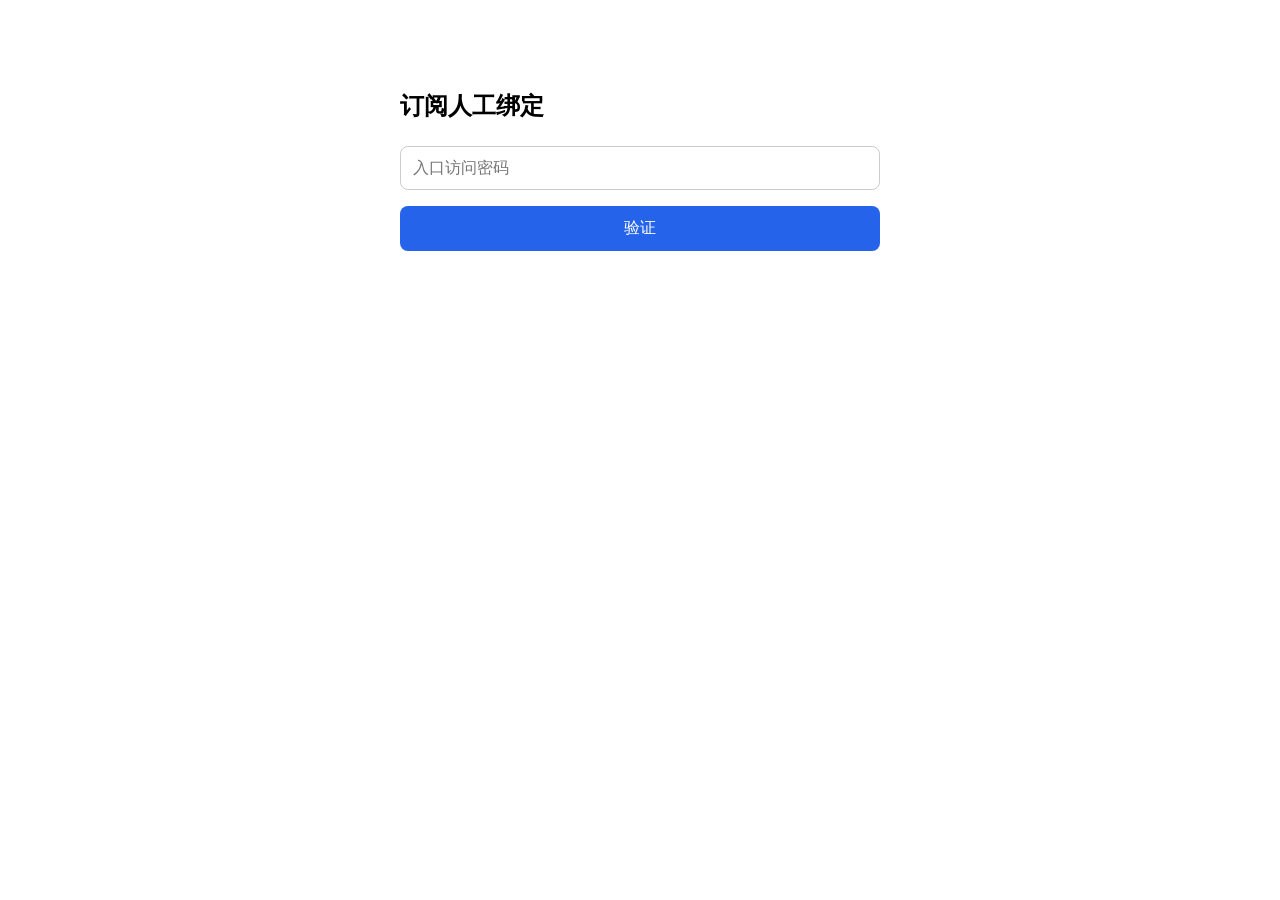
<file: admin-pao2026.html>
<!DOCTYPE html>
<html lang="en">
<head>
  <meta charset="UTF-8">
  <meta name="viewport" content="width=device-width, initial-scale=1.0">
  <title>Staff Tool</title>
  <style>
    body { font-family: system-ui, sans-serif; max-width: 480px; margin: 50px auto; padding: 20px; }
    h2 { margin-bottom: 24px; }
    input, select, button { width: 100%; padding: 12px; margin-bottom: 16px; border: 1px solid #ccc; border-radius: 8px; font-size: 16px; box-sizing: border-box; }
    button { background: #2563eb; color: white; border: none; cursor: pointer; }
    button:hover { background: #1d4ed8; }
    #result { padding: 12px; border-radius: 8px; }
    .success { background: #d1fae5; color: #065f46; }
    .error { background: #e5e7eb; color: #991b1b; }
  </style>
</head>
<body>
  <h2>订阅人工绑定</h2>
  <div id="authSection">
    <input type="password" id="accessPwd" placeholder="入口访问密码" />
    <button onclick="checkAccess()">验证</button>
  </div>
  <div id="mainSection" style="display:none;">
    <input type="email" id="email" placeholder="用户邮箱" />
    <input type="text" id="subId" placeholder="PayPal 订阅 ID" />
    <select id="plan">
      <option value="starter">Starter</option>
      <option value="pro">Pro</option>
      <option value="premium">Premium Family</option>
      <option value="business">Business</option>
    </select>
    <input type="password" id="adminKey" placeholder="管理员操作密钥 (ADMIN_KEY)" />
    <button onclick="submitBind()">提交绑定</button>
    <div id="result"></div>
  </div>
  <script>
    // 入口保护密码（可自行修改）
    const ACCESS_PASSWORD = 'Gsll2026';
    
    function checkAccess() {
      if (document.getElementById('accessPwd').value === ACCESS_PASSWORD) {
        document.getElementById('authSection').style.display = 'none';
        document.getElementById('mainSection').style.display = 'block';
      } else {
        alert('密码错误');
      }
    }
    
    async function submitBind() {
      const email = document.getElementById('email').value.trim();
      const subscriptionId = document.getElementById('subId').value.trim();
      const planType = document.getElementById('plan').value;
      const adminKey = document.getElementById('adminKey').value.trim();
      const resultDiv = document.getElementById('result');
      
      if (!email || !subscriptionId || !adminKey) {
        resultDiv.className = 'error';
        resultDiv.innerText = '请填写所有字段';
        return;
      }
      
      resultDiv.className = '';
      resultDiv.innerText = '提交中...';
      
      try {
        const res = await fetch('https://auth.botorr.com/api/admin/manual-bind', {
          method: 'POST',
          headers: {
            'Content-Type': 'application/json',
            'X-Admin-Key': adminKey
          },
          body: JSON.stringify({ email, subscriptionId, planType })
        });
        const data = await res.json();
        if (data.success) {
          resultDiv.className = 'success';
          resultDiv.innerText = '✅ 绑定成功';
        } else {
          throw new Error(data.error || '未知错误');
        }
      } catch (err) {
        resultDiv.className = 'error';
        resultDiv.innerText = '❌ ' + err.message;
      }
    }
  </script>
</body>
</html>
</file>
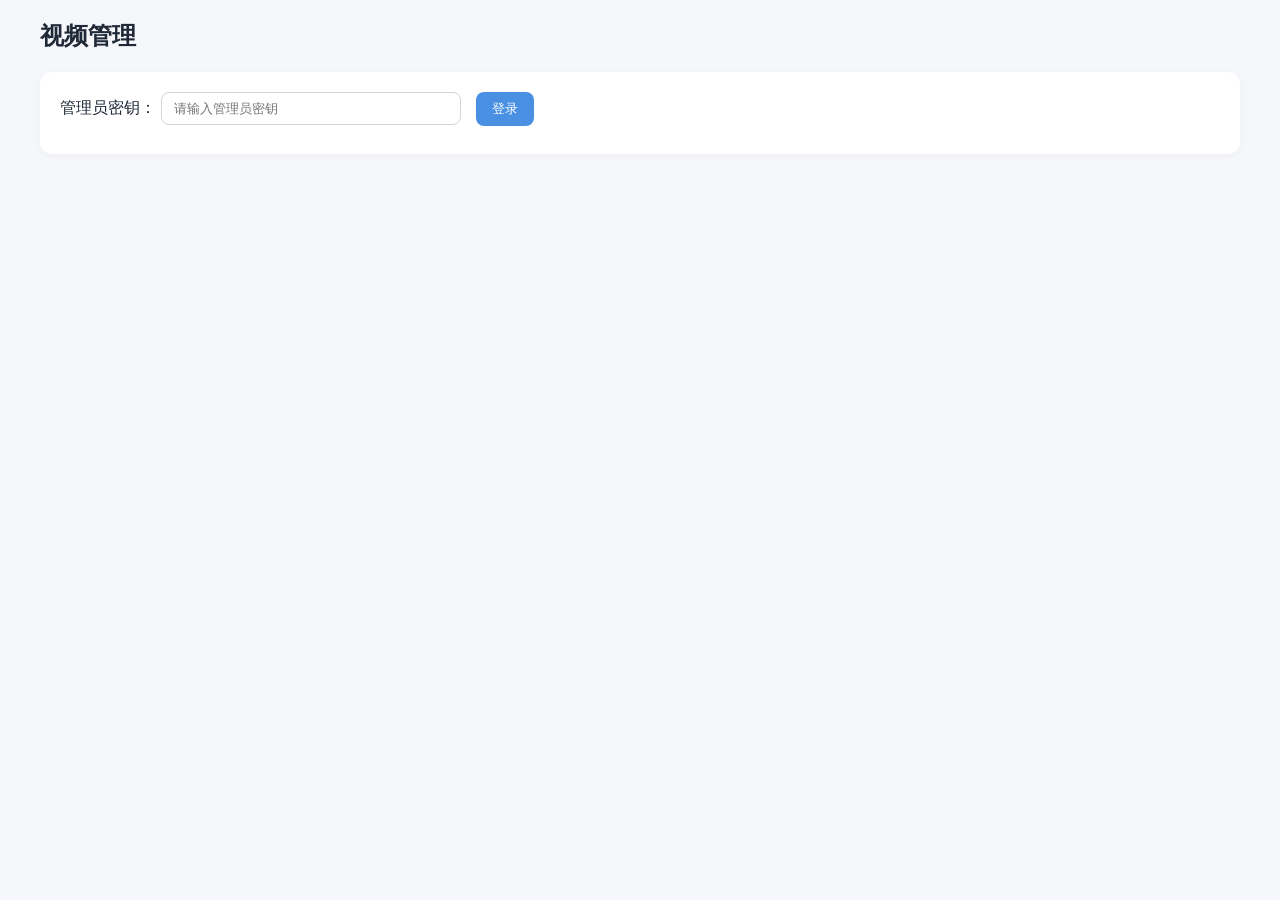
<file: admin-video.html>
<!DOCTYPE html>
<html lang="zh-CN">
<head>
  <meta charset="UTF-8">
  <meta name="viewport" content="width=device-width, initial-scale=1.0">
  <title>视频管理后台</title>
  <style>
    * { box-sizing: border-box; margin: 0; padding: 0; font-family: system-ui, sans-serif; }
    body { background: #f5f7fa; padding: 20px; color: #1f2937; }
    .container { max-width: 1200px; margin: 0 auto; }
    h1 { margin-bottom: 20px; font-size: 24px; font-weight: 600; }
    .auth-section { background: #fff; border-radius: 12px; padding: 20px; margin-bottom: 20px; box-shadow: 0 2px 8px rgba(0,0,0,0.04); }
    .auth-section input { width: 300px; padding: 8px 12px; border: 1px solid #d1d5db; border-radius: 8px; margin-right: 10px; }
    button { padding: 8px 16px; border: none; border-radius: 8px; background: #4a90e2; color: #fff; cursor: pointer; font-weight: 500; }
    button:hover { opacity: 0.9; }
    button.danger { background: #ef4444; }
    button.warning { background: #f59e0b; }
    .data-cards { display: grid; grid-template-columns: repeat(auto-fit, minmax(180px, 1fr)); gap: 16px; margin-bottom: 24px; }
    .data-card { background: #fff; border-radius: 12px; padding: 20px; box-shadow: 0 2px 8px rgba(0,0,0,0.04); }
    .data-card h3 { font-size: 13px; color: #6b7280; margin-bottom: 8px; font-weight: 500; }
    .data-card .value { font-size: 28px; font-weight: 600; color: #1f2937; }
    .top-box { background: #fff; border-radius: 12px; padding: 20px; box-shadow: 0 2px 8px rgba(0,0,0,0.04); margin-bottom: 24px; }
    .top-box h3 { font-size: 14px; font-weight: 600; margin-bottom: 12px; color: #1f2937; }
    table { width: 100%; border-collapse: collapse; }
    th, td { padding: 12px 16px; text-align: left; border-bottom: 1px solid #e5e7eb; font-size: 14px; }
    th { background: #f9fafb; font-weight: 600; color: #1f2937; }
    .pagination { display: flex; justify-content: center; gap: 8px; margin: 16px 0; }
    .pagination button { background: #f3f4f6; color: #1f2937; }
    .pagination button.active { background: #4a90e2; color: #fff; }
    .modal { display: none; position: fixed; inset: 0; background: rgba(0,0,0,0.5); align-items: center; justify-content: center; z-index: 1000; }
    .modal-content { background: #fff; border-radius: 16px; padding: 24px; width: 90%; max-width: 600px; max-height: 80vh; overflow-y: auto; }
    .form-row { display: flex; gap: 10px; margin-bottom: 10px; flex-wrap: wrap; align-items: center; }
    .form-row label { width: 80px; text-align: right; font-size: 14px; color: #6b7280; }
    .form-row input, .form-row select { flex: 1; padding: 8px 12px; border: 1px solid #d1d5db; border-radius: 8px; }
    .msg { color: green; margin: 10px 0; }
    .error { color: red; }
  </style>
</head>
<body>
<div class="container">
  <h1>视频管理</h1>

  <div class="auth-section" id="authSection">
    <label>管理员密钥：</label>
    <input type="password" id="adminKeyInput" placeholder="请输入管理员密钥">
    <button onclick="login()">登录</button>
    <div id="authMsg" class="error" style="margin-top:8px;"></div>
  </div>

  <div id="mainSection" style="display:none;">
    <!-- 手动采集 -->
    <div style="background:#fff;border-radius:12px;padding:16px 20px;margin-bottom:20px;box-shadow:0 2px 8px rgba(0,0,0,0.04);display:flex;align-items:center;gap:12px;">
      <button id="manualCollectBtn" onclick="manualCollect()" style="background:#10b981;">立即采集视频</button>
      <span id="collectStatus" style="font-size:14px;color:#6b7280;"></span>
    </div>

    <!-- 数据看板卡片 -->
    <div class="data-cards" id="dataCards">
      <div class="data-card"><h3>视频总数</h3><div class="value" id="totalVideos">-</div></div>
      <div class="data-card"><h3>已推荐</h3><div class="value" id="promotedCount">-</div></div>
      <div class="data-card"><h3>原创视频</h3><div class="value" id="originalCount">-</div></div>
      <div class="data-card"><h3>注册用户</h3><div class="value" id="userCount">-</div></div>
      <div class="data-card"><h3>订阅用户</h3><div class="value" id="subCount">-</div></div>
      <div class="data-card"><h3>站点浏览量</h3><div class="value" id="sitePV">-</div></div>
    </div>

    <!-- 站点分析模块 -->
    <div class="top-box">
      <h3>站点访问分析</h3>
      <div style="display:grid; grid-template-columns:1fr 1fr; gap:20px;">
        <div>
          <h4>国家/地区</h4>
          <table id="countryTable"><thead><tr><th>地区</th><th>浏览量</th></tr></thead><tbody></tbody></table>
        </div>
        <div>
          <h4>设备类型</h4>
          <table id="deviceTable"><thead><tr><th>设备</th><th>浏览量</th></tr></thead><tbody></tbody></table>
        </div>
        <div>
          <h4>浏览器</h4>
          <table id="browserTable"><thead><tr><th>浏览器</th><th>浏览量</th></tr></thead><tbody></tbody></table>
        </div>
        <div>
          <h4>引荐来源</h4>
          <table id="refererTable"><thead><tr><th>来源</th><th>浏览量</th></tr></thead><tbody></tbody></table>
        </div>
      </div>
    </div>

    <!-- 本站热度前20 -->
    <div class="top-box">
      <h3>本站播放量 Top 20</h3>
      <table id="topVideosTable">
        <thead><tr><th>视频标题</th><th>本站播放</th><th>外站播放</th><th>来源</th></tr></thead>
        <tbody></tbody>
      </table>
    </div>

    <!-- 博主排名前20 -->
    <div class="top-box">
      <h3>知名博主 Top 20（外站热度排序）</h3>
      <table id="topAuthorsTable">
        <thead><tr><th>博主</th><th>视频数</th><th>外站播放</th><th>本站播放</th></tr></thead>
        <tbody></tbody>
      </table>
    </div>

    <!-- 原创视频前20 -->
    <div class="top-box">
      <h3>原创热门视频（本站播放量）</h3>
      <table id="originalVideosTable">
        <thead><tr><th>视频标题</th><th>本站播放</th></tr></thead>
        <tbody></tbody>
      </table>
    </div>

    <!-- 主推设置 -->
    <div style="background:#fff;border-radius:12px;padding:20px;margin-bottom:20px;box-shadow:0 2px 8px rgba(0,0,0,0.04);">
      <h3>设置主推视频</h3>
      <select id="featuredSelect" style="padding:8px 12px;border-radius:8px;border:1px solid #d1d5db;width:300px;">
        <option value="">-- 请选择视频 --</option>
      </select>
      <button onclick="setFeatured()" style="margin-left:10px;">设为主推</button>
      <span id="featuredMsg" class="msg"></span>
    </div>

    <button onclick="openAddModal()" style="margin-bottom:16px;">+ 添加视频</button>

    <div class="main-table">
      <h3>视频列表</h3>
      <div style="overflow-x:auto;">
        <table>
          <thead>
            <tr><th>展示标题</th><th>作者</th><th>来源</th><th>分类</th><th>播放量</th><th>推荐</th><th>操作</th></tr>
          </thead>
          <tbody id="videoTbody"></tbody>
        </table>
      </div>
      <div class="pagination" id="pagination"></div>
    </div>
  </div>
</div>

<!-- 添加/编辑视频弹窗 -->
<div class="modal" id="videoModal">
  <div class="modal-content">
    <h3 id="modalTitle">编辑视频</h3>
    <div class="form-row">
      <label>分享短链</label>
      <input type="text" id="parseUrl" placeholder="粘贴可颂、小红书等分享链接">
      <button type="button" onclick="parseShortLink()" style="background:#f59e0b;">解析</button>
      <span id="parseStatus" style="font-size:12px;color:#6b7280;"></span>
    </div>
    <div class="form-row"><label>展示标题</label><input type="text" id="editTitle"></div>
    <div class="form-row"><label>原标题</label><input type="text" id="editOriginalTitle" disabled></div>
    <div class="form-row"><label>播放链接</label><input type="text" id="editUrl"></div>
    <div class="form-row"><label>封面图</label><input type="text" id="editCover"></div>
    <div class="form-row">
      <label>来源平台</label>
      <select id="editSource">
        <option value="Original">原创</option>
        <option value="YouTube">YouTube</option>
        <option value="Dailymotion">Dailymotion</option>
        <option value="Odysee">Odysee</option>
        <option value="PeerTube">PeerTube</option>
        <option value="Keso">可颂</option>
        <option value="Xiaohongshu">小红书</option>
        <option value="Douyin">抖音</option>
      </select>
    </div>
    <div class="form-row"><label>作者</label><input type="text" id="editAuthor"></div>
    <div class="form-row">
      <label>分类</label>
      <select id="editCategory">
        <option value="Creative Food">创意美食</option>
        <option value="Cooking Tutorial">烹饪教程</option>
        <option value="Dessert & Drinks">甜品饮品</option>
        <option value="Creator Picks">博主精选</option>
      </select>
    </div>
    <div class="form-row"><label>权重</label><input type="number" id="editWeight" value="0"></div>
    <div class="form-row"><label>播放量</label><input type="number" id="editViews" value="0"></div>
    <div class="form-row"><label>点赞数</label><input type="number" id="editLikes" value="0"></div>
    <div class="form-row"><label>评论数</label><input type="number" id="editComments" value="0"></div>
    <div class="form-row"><label>设为推荐</label><input type="checkbox" id="editPromoted"></div>
    <div style="margin-top:16px; display:flex; gap:10px; justify-content:flex-end;">
      <button onclick="closeModal()" style="background:#6b7280;">取消</button>
      <button onclick="saveVideo()">保存</button>
    </div>
  </div>
</div>

<script>
  const API_BASE = 'https://vid.botorr.com';
  let adminKey = sessionStorage.getItem('adminKey') || '';
  let currentPage = 1;
  const pageSize = 20;

  function getHeaders() {
    const h = new Headers();
    h.append('Content-Type', 'application/json');
    if (adminKey) h.append('X-Admin-Key', adminKey);
    return h;
  }

  async function login() {
    adminKey = document.getElementById('adminKeyInput').value.trim();
    if (!adminKey) return;
    try {
      const res = await fetch(`${API_BASE}/api/admin/videos?page=1&limit=1`, { headers: getHeaders() });
      if (res.ok) {
        sessionStorage.setItem('adminKey', adminKey);
        document.getElementById('authSection').style.display = 'none';
        document.getElementById('mainSection').style.display = 'block';
        await loadDashboard();
        await loadVideos(1);
      } else {
        document.getElementById('authMsg').innerText = '密钥错误';
      }
    } catch (e) {
      document.getElementById('authMsg').innerText = '网络错误';
    }
  }

  window.onload = function() {
    if (adminKey) {
      document.getElementById('adminKeyInput').value = adminKey;
      login();
    }
  };

  async function loadDashboard() {
    try {
      const [statsRes, analyticsRes] = await Promise.all([
        fetch(`${API_BASE}/api/admin/stats/detailed`, { headers: getHeaders() }),
        fetch(`${API_BASE}/api/admin/analytics`, { headers: getHeaders() })
      ]);
      const stats = await statsRes.json();
      const analytics = analyticsRes.ok ? await analyticsRes.json() : {};

      document.getElementById('totalVideos').innerText = stats.totalVideos || 0;
      document.getElementById('promotedCount').innerText = stats.promotedCount || 0;
      document.getElementById('originalCount').innerText = stats.originalCount || 0;
      document.getElementById('userCount').innerText = stats.userCount || '待接入';
      document.getElementById('subCount').innerText = stats.subCount || '待接入';
      document.getElementById('sitePV').innerText = analytics.totalPageViews || '-';

      const renderTable = (tableId, data) => {
        const tbody = document.getElementById(tableId).querySelector('tbody');
        tbody.innerHTML = (data || []).map(([name, count]) => `<tr><td>${name}</td><td>${count.toLocaleString()}</td></tr>`).join('');
      };
      renderTable('countryTable', analytics.topCountries);
      renderTable('deviceTable', analytics.topDevices);
      renderTable('browserTable', analytics.topBrowsers);
      renderTable('refererTable', analytics.topReferers);

      document.getElementById('topVideosTable').querySelector('tbody').innerHTML = (stats.topInternal || []).map(v =>
        `<tr><td>${v.title}</td><td>${v.internalViews.toLocaleString()}</td><td>${v.externalViews.toLocaleString()}</td><td>${v.source}</td></tr>`
      ).join('');

      document.getElementById('topAuthorsTable').querySelector('tbody').innerHTML = (stats.topAuthors || []).map(a =>
        `<tr><td>${a.author}</td><td>${a.videoCount}</td><td>${a.totalExternalViews.toLocaleString()}</td><td>${a.totalInternalViews.toLocaleString()}</td></tr>`
      ).join('');

      document.getElementById('originalVideosTable').querySelector('tbody').innerHTML = (stats.topOriginals || []).map(v =>
        `<tr><td>${v.title}</td><td>${v.internalViews.toLocaleString()}</td></tr>`
      ).join('');

    } catch (e) {
      console.error('加载统计失败', e);
    }
  }

  async function loadVideos(page) {
    currentPage = page;
    const res = await fetch(`${API_BASE}/api/admin/videos?page=${page}&limit=${pageSize}`, { headers: getHeaders() });
    const data = await res.json();
    const videos = data.videos || [];
    const total = data.total || 0;

    const tbody = document.getElementById('videoTbody');
    tbody.innerHTML = videos.map(v => `
      <tr>
        <td>${v.title || ''}</td>
        <td>${v.author || '-'}</td>
        <td>${v.source}</td>
        <td>${v.category}</td>
        <td>${(v.stats?.views || 0).toLocaleString()}</td>
        <td>
          <button class="${v.promoted ? 'warning' : ''}" onclick="togglePromote('${v.id}', ${!v.promoted})">
            ${v.promoted ? '已推荐' : '未推荐'}
          </button>
        </td>
        <td>
          <button onclick="openEditModal('${v.id}')">编辑</button>
          <button class="danger" onclick="deleteVideo('${v.id}')">删除</button>
        </td>
      </tr>
    `).join('');

    const totalPages = Math.ceil(total / pageSize);
    let pagHTML = '';
    for (let i = 1; i <= totalPages; i++) {
      pagHTML += `<button class="${i === page ? 'active' : ''}" onclick="loadVideos(${i})">${i}</button>`;
    }
    document.getElementById('pagination').innerHTML = pagHTML;

    const sel = document.getElementById('featuredSelect');
    sel.innerHTML = '<option value="">-- 请选择视频 --</option>' +
      videos.map(v => `<option value="${v.id}">${v.title || v.id}</option>`).join('');
  }

  async function togglePromote(id, setPromoted) {
    const res = await fetch(`${API_BASE}/api/admin/videos?id=${id}`, { headers: getHeaders() });
    const data = await res.json();
    const v = data.video;
    if (!v) return alert('未找到视频');
    v.promoted = setPromoted;
    v.edited = true;
    await fetch(`${API_BASE}/api/admin/videos`, {
      method: 'POST',
      headers: getHeaders(),
      body: JSON.stringify(v)
    });
    await loadVideos(currentPage);
    await loadDashboard();
  }

  function openAddModal() {
    document.getElementById('modalTitle').innerText = '添加视频';
    document.getElementById('editOriginalTitle').disabled = false;
    ['editTitle', 'editOriginalTitle', 'editUrl', 'editCover', 'editAuthor', 'editWeight', 'editViews', 'editLikes', 'editComments'].forEach(id => document.getElementById(id).value = '');
    document.getElementById('editSource').value = 'Original';
    document.getElementById('editCategory').value = 'Creative Food';
    document.getElementById('editPromoted').checked = false;
    document.getElementById('videoModal').style.display = 'flex';
  }

  async function openEditModal(id) {
    try {
      const res = await fetch(`${API_BASE}/api/admin/videos?id=${id}`, { headers: getHeaders() });
      const data = await res.json();
      const v = data.video;
      if (!v) { alert('未找到该视频'); return; }
      document.getElementById('modalTitle').innerText = '编辑视频';
      document.getElementById('editOriginalTitle').disabled = true;
      document.getElementById('editTitle').value = v.title || '';
      document.getElementById('editOriginalTitle').value = v.originalTitle || '';
      document.getElementById('editUrl').value = v.url || '';
      document.getElementById('editCover').value = v.cover || '';
      document.getElementById('editSource').value = v.source || 'Original';
      document.getElementById('editAuthor').value = v.author || '';
      document.getElementById('editCategory').value = v.category || 'All';
      document.getElementById('editWeight').value = v.weight || 0;
      document.getElementById('editViews').value = v.stats?.views || 0;
      document.getElementById('editLikes').value = v.stats?.likes || 0;
      document.getElementById('editComments').value = v.stats?.comments || 0;
      document.getElementById('editPromoted').checked = v.promoted === true;
      document.getElementById('videoModal').style.display = 'flex';
    } catch (e) { alert('获取视频信息失败'); }
  }

  function closeModal() {
    document.getElementById('videoModal').style.display = 'none';
  }

  async function saveVideo() {
    const title = document.getElementById('editTitle').value.trim();
    const url = document.getElementById('editUrl').value.trim();
    if (!title || !url) { alert('标题和播放链接必填'); return; }

    const id = document.getElementById('modalTitle').innerText.includes('添加') ? 'vid_' + Date.now() : document.getElementById('editOriginalTitle').dataset.id || document.getElementById('editOriginalTitle').value;

    const video = {
      id: id,
      title: title,
      originalTitle: document.getElementById('editOriginalTitle').value.trim(),
      url: url,
      cover: document.getElementById('editCover').value.trim(),
      source: document.getElementById('editSource').value,
      author: document.getElementById('editAuthor').value.trim(),
      category: document.getElementById('editCategory').value,
      weight: parseInt(document.getElementById('editWeight').value) || 0,
      stats: {
        views: parseInt(document.getElementById('editViews').value) || 0,
        likes: parseInt(document.getElementById('editLikes').value) || 0,
        comments: parseInt(document.getElementById('editComments').value) || 0
      },
      promoted: document.getElementById('editPromoted').checked,
      edited: true
    };

    try {
      const res = await fetch(`${API_BASE}/api/admin/videos`, {
        method: 'POST',
        headers: getHeaders(),
        body: JSON.stringify(video)
      });
      const data = await res.json();
      if (data.success) {
        alert('保存成功');
        closeModal();
        await loadVideos(currentPage);
        await loadDashboard();
      } else {
        alert('保存失败: ' + data.error);
      }
    } catch (e) { alert('网络错误'); }
  }

  async function deleteVideo(id) {
    if (!confirm('确定删除？')) return;
    try {
      const res = await fetch(`${API_BASE}/api/admin/videos?id=${id}`, { method: 'DELETE', headers: getHeaders() });
      const data = await res.json();
      if (data.success) {
        await loadVideos(currentPage);
        await loadDashboard();
      } else { alert('删除失败'); }
    } catch (e) { alert('网络错误'); }
  }

  async function setFeatured() {
    const sel = document.getElementById('featuredSelect');
    const id = sel.value;
    if (!id) return;
    try {
      const res = await fetch(`${API_BASE}/api/admin/videos/featured`, {
        method: 'PUT',
        headers: getHeaders(),
        body: JSON.stringify({ id })
      });
      const data = await res.json();
      document.getElementById('featuredMsg').innerText = data.success ? '主推视频已更新' : '操作失败';
    } catch (e) { document.getElementById('featuredMsg').innerText = '网络错误'; }
  }

  async function manualCollect() {
    const btn = document.getElementById('manualCollectBtn');
    const status = document.getElementById('collectStatus');
    if (!btn || !status) return;

    let secret = sessionStorage.getItem('cronSecret');
    if (!secret) {
      secret = prompt('请输入 CRON_SECRET（采集触发密钥）');
      if (!secret) { status.textContent = '已取消采集'; return; }
      sessionStorage.setItem('cronSecret', secret);
    }
    btn.disabled = true;
    btn.textContent = '采集中...';
    status.textContent = '正在抓取最新视频，请稍候...';
    try {
      const res = await fetch(`${API_BASE}/api/cron`, {
        method: 'POST',
        headers: {
          'Authorization': 'Bearer ' + secret,
          'Content-Type': 'application/json'
        }
      });
      if (res.ok) {
        status.textContent = '采集成功！正在刷新数据...';
        setTimeout(() => { location.reload(); }, 1500);
      } else if (res.status === 401) {
        status.textContent = '密钥错误，请重新输入';
        sessionStorage.removeItem('cronSecret');
      } else {
        status.textContent = '采集失败，服务器错误';
      }
    } catch (e) {
      status.textContent = '网络错误，采集失败';
    } finally {
      btn.disabled = false;
      btn.textContent = '立即采集视频';
    }
  }

  async function parseShortLink() {
    const url = document.getElementById('parseUrl').value.trim();
    const status = document.getElementById('parseStatus');
    if (!url) { status.textContent = '请粘贴分享链接'; return; }
    status.textContent = '解析中...';
    try {
      const res = await fetch(`${API_BASE}/api/admin/parse-link`, {
        method: 'POST',
        headers: getHeaders(),
        body: JSON.stringify({ url })
      });
      const data = await res.json();
      if (data.success) {
        if (data.title) document.getElementById('editTitle').value = data.title;
        if (data.videoUrl) document.getElementById('editUrl').value = data.videoUrl;
        if (data.cover) document.getElementById('editCover').value = data.cover;
        if (data.source) document.getElementById('editSource').value = data.source;
        if (data.author) document.getElementById('editAuthor').value = data.author;
        status.textContent = '解析成功，已自动填充';
        status.style.color = 'green';
      } else {
        status.textContent = '解析失败：' + (data.error || '未知错误');
        status.style.color = 'red';
      }
    } catch (e) {
      status.textContent = '网络错误，解析失败';
      status.style.color = 'red';
    }
  }

  // 全局函数绑定到 window 以便 onclick 调用
  window.login = login;
  window.loadDashboard = loadDashboard;
  window.loadVideos = loadVideos;
  window.togglePromote = togglePromote;
  window.openAddModal = openAddModal;
  window.openEditModal = openEditModal;
  window.closeModal = closeModal;
  window.saveVideo = saveVideo;
  window.deleteVideo = deleteVideo;
  window.setFeatured = setFeatured;
  window.manualCollect = manualCollect;
  window.parseShortLink = parseShortLink;
</script>
</body>
</html>
</file>
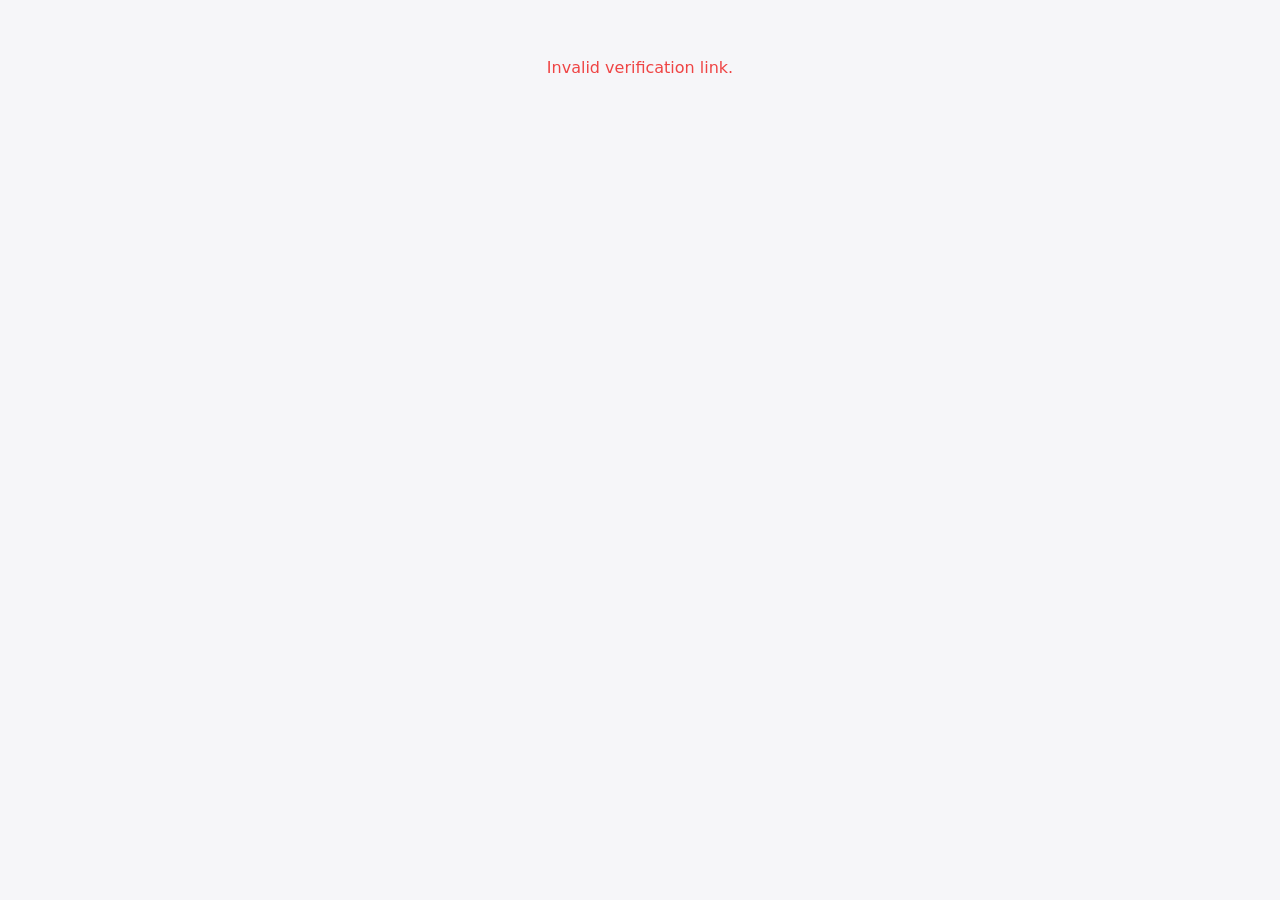
<file: verify-email.html>
<!DOCTYPE html>
<html lang="en">
<head>
  <meta charset="UTF-8">
  <meta name="viewport" content="width=device-width, initial-scale=1.0">
  <title>Email Verification</title>
  <style>
    body { font-family: system-ui, -apple-system, sans-serif; text-align: center; padding: 50px; background: #f6f6f9; }
    .loader { border: 4px solid #e2e8f0; border-top: 4px solid #2563eb; border-radius: 50%; width: 40px; height: 40px; animation: spin 1s linear infinite; margin: 20px auto; }
    @keyframes spin { 0% { transform: rotate(0deg); } 100% { transform: rotate(360deg); } }
    .success { color: #10b981; }
    .error { color: #ef4444; }
  </style>
</head>
<body>
  <div class="loader" id="loader"></div>
  <div id="status">Verifying...</div>
  <script>
    const urlParams = new URLSearchParams(window.location.search);
    const token = urlParams.get('token');
    const type = urlParams.get('type');

    if (!token) {
      document.getElementById('loader').style.display = 'none';
      document.getElementById('status').innerHTML = '<span class="error">Invalid verification link.</span>';
    } else {
      fetch(`https://auth.botorr.com/api/verify-email-token?token=${token}`)
        .then(res => res.json())
        .then(data => {
          document.getElementById('loader').style.display = 'none';
          if (data.success) {
            document.getElementById('status').innerHTML = '<span class="success">Email verified successfully!</span><br>Redirecting...';
            localStorage.setItem('verifiedEmail', data.email);
            if (data.type === 'register') {
  window.location.href = `/?action=register&email=${encodeURIComponent(data.email)}&code=${data.code || ''}`;
} else if (data.type === 'reset') {
  window.location.href = `/?action=reset&email=${encodeURIComponent(data.email)}`;
} else if (data.type === 'changeEmail') {
  window.location.href = `/?action=changeEmail&email=${encodeURIComponent(data.newEmail || data.email)}&code=${data.code || ''}`;
} else {
  window.location.href = '/';
}         
          } else {
            document.getElementById('status').innerHTML = '<span class="error">Link expired or invalid. Please use the verification code sent to your email.</span>';
          }
        })
        .catch(err => {
          document.getElementById('loader').style.display = 'none';
          document.getElementById('status').innerHTML = '<span class="error">Verification failed. Please try again later.</span>';
          console.error(err);
        });
    }
  </script>
</body>
</html>
</file>
